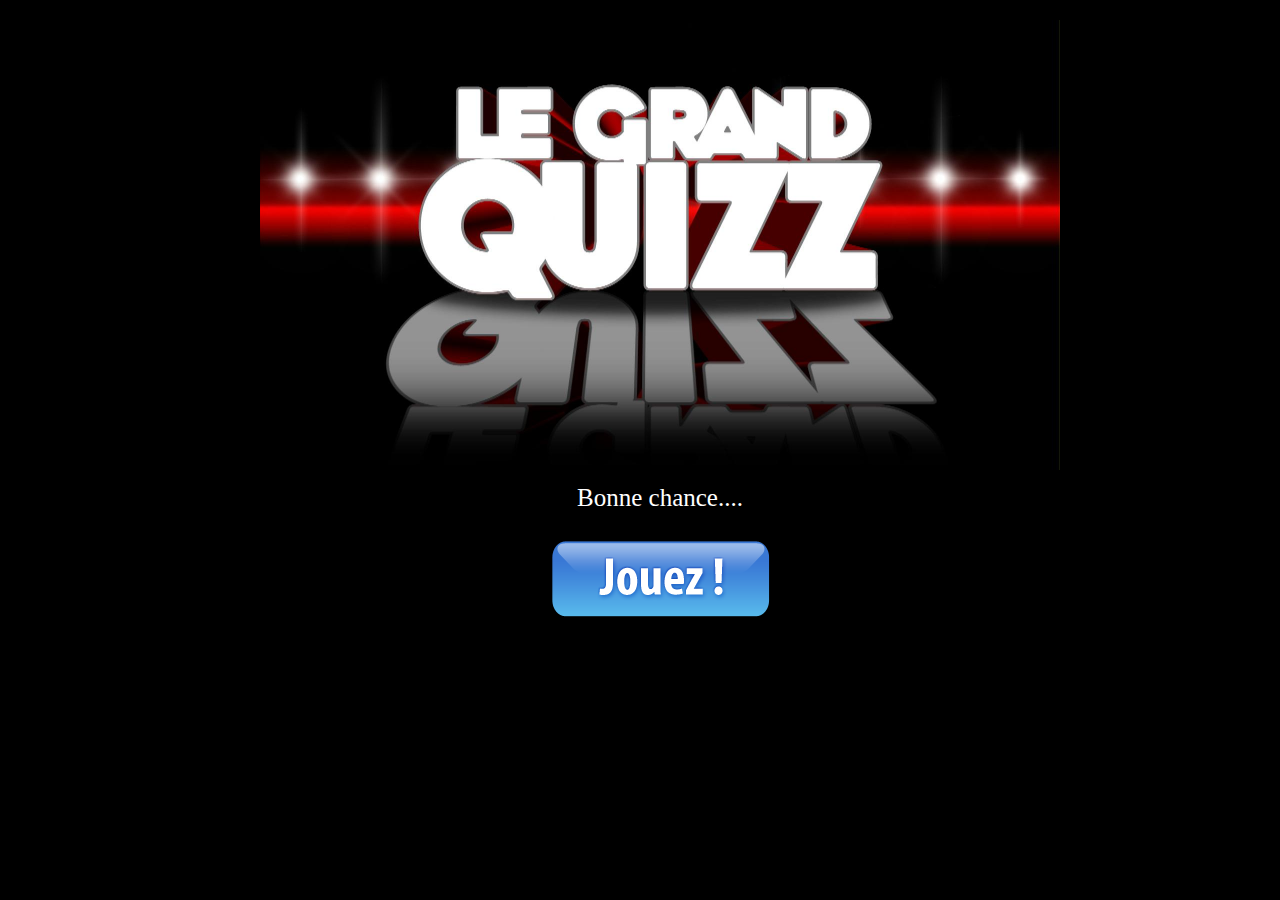
<file: Ex1/index1.html>
<!doctype html>
    <html lang="fr">
    <head>
        <meta charset="utf-8">
        <title>Quizz Culture Generale</title>
        <link rel="stylesheet" href="CSS/animate.min.css">
	    <link rel="stylesheet" href="CSS/style1.css">
    </head>

<body>
    <center>
        <div class="image animated bounce">
        <img src="images/1.jpg" style="width:800px"></img></center>
        </div>
    
    <center><p>Bonne chance....</p></center>
	
	<center><a href="index2.html"> <img src="images/jouez.png" /></a></center>
    
</body>	

</html>
</file>
<file: Ex1/CSS/style1.css>
body{
    background-color:#000000;
    width:100%;
    height:100px;
    margin:20px;
}

p{
    margin-top:10px;
    font-size:25px;
    color:white;
}



/*background-image:url(../images/3.jpg);
    background-repeat:no-repeat;
    background-position:center;
    background-size:500px;/*
</file>
